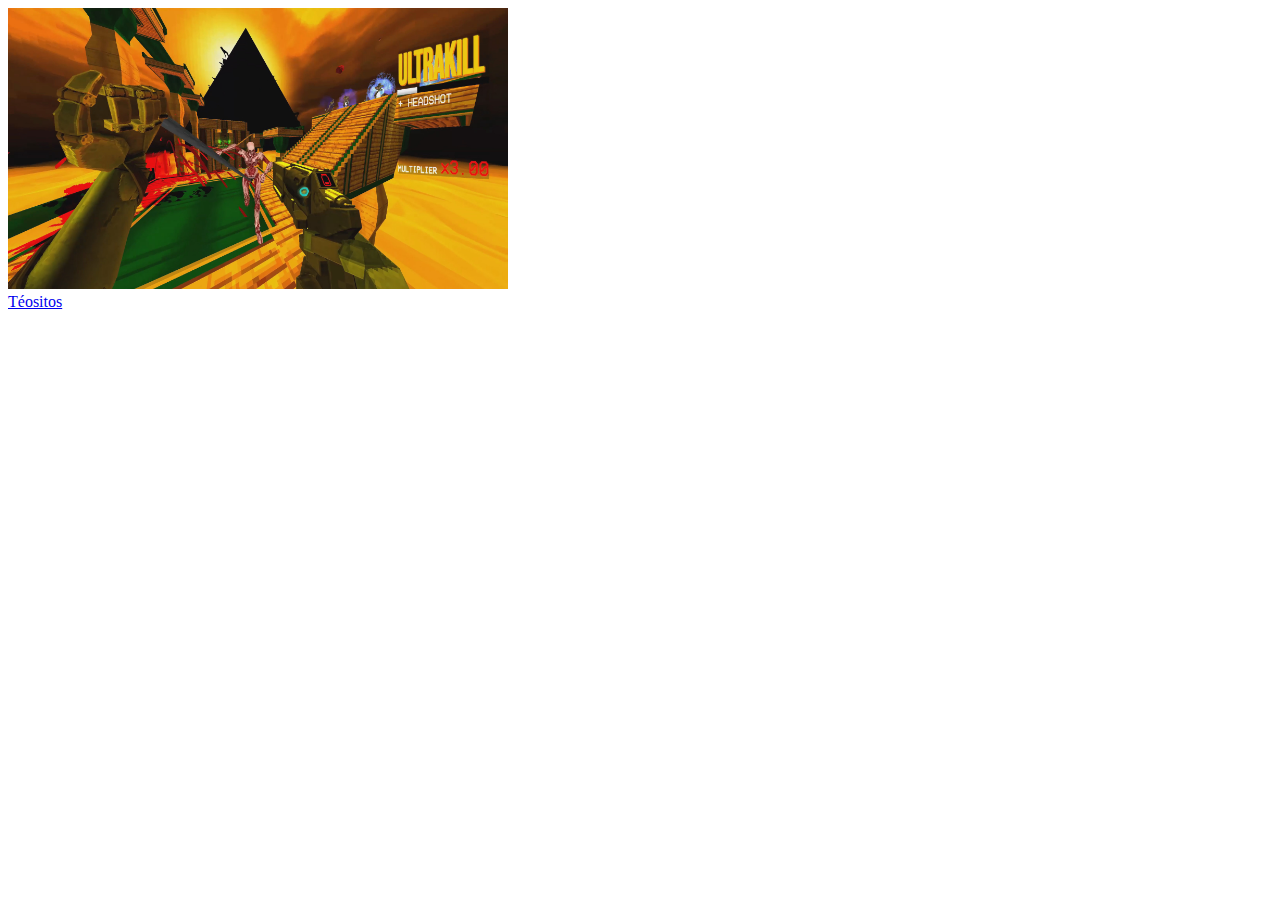
<file: exercicioum/index.html>
<!DOCTYPE html>
<html lang="en">
<head>
    <meta charset="UTF-8">
    <meta name="viewport" content="width=device-width, initial-scale=1.0">
    <title>Document</title>
</head>
<body>
    <img src="img/foda.jpg" alt="ultrakillGreed" width="500">
    <br>
    <a href="https://www.youtube.com/@Teositos" > Téositos</a>
    <br>
</body>
</html>
</file>
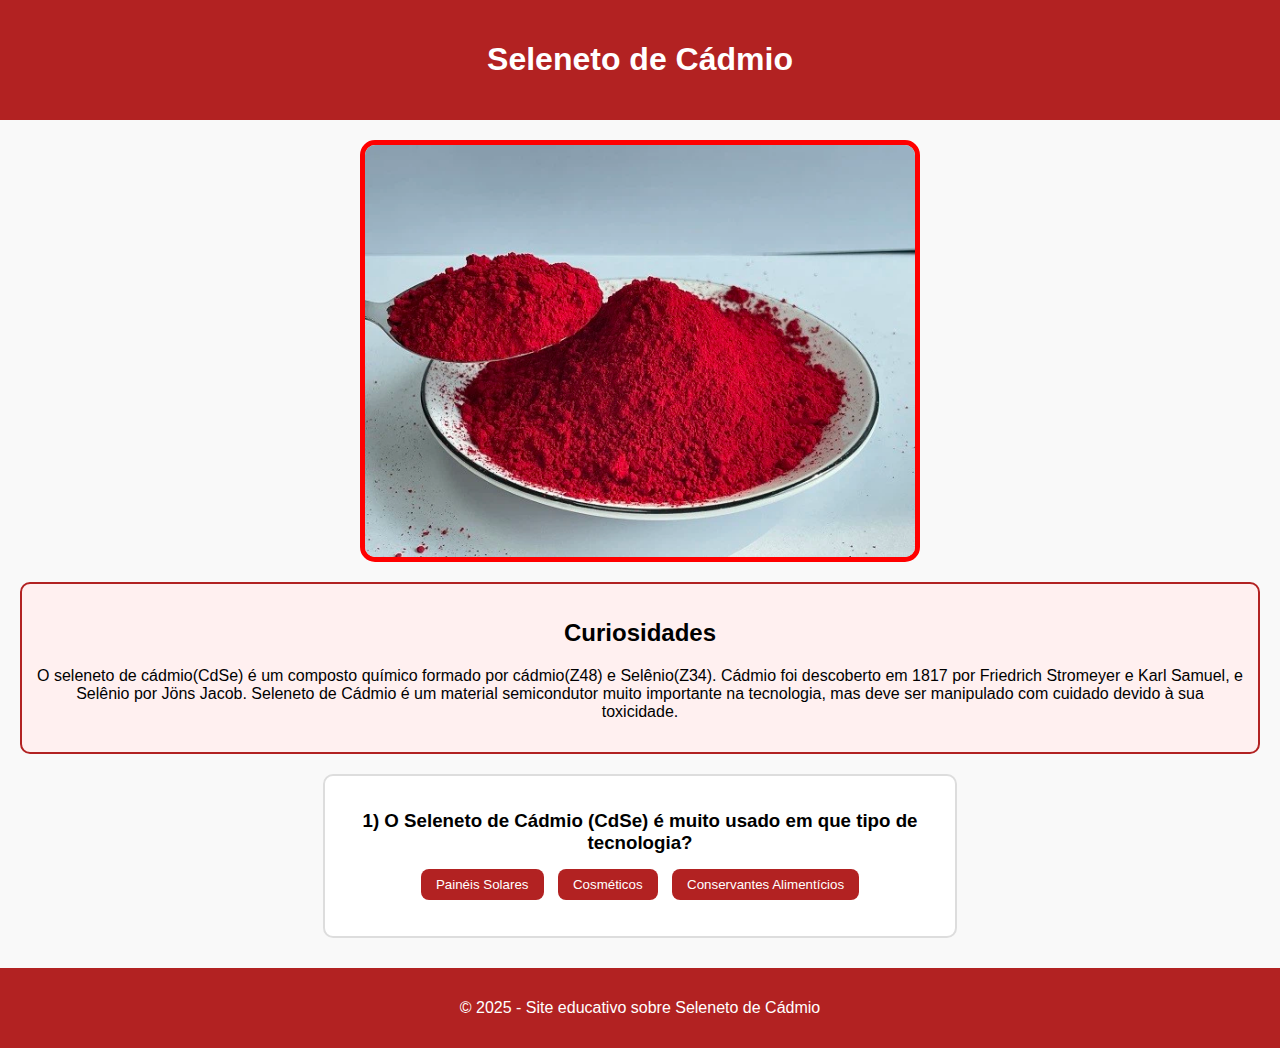
<file: trabquimica/index.html>
<!DOCTYPE html>
<html lang="pt-br">
<head>
  <meta charset="UTF-8">
  <meta name="viewport" content="width=device-width, initial-scale=1.0">
  <title>Seleneto de Cádmio</title>
  <link rel="stylesheet" href="css/estilo.css">
</head>
<body>
  <header>
    <h1>Seleneto de Cádmio</h1>
  </header>

  <section id="menu">
    <img src="img/cadmiobanner.webp" alt="cadmiobanner" id="cadmiobanner">
  </section>

  <section id="curiosidades">
    <h2>Curiosidades</h2>
    <p id="curiosidadeTexto">O seleneto de cádmio(CdSe) é um composto químico formado por cádmio(Z48) e Selênio(Z34).
      Cádmio foi descoberto em 1817 por Friedrich Stromeyer e Karl Samuel, e Selênio por Jöns Jacob.
      Seleneto de Cádmio é um material semicondutor muito importante na tecnologia, mas deve ser manipulado com cuidado devido à sua toxicidade.
    </p>
  </section>

  <main id="quiz">
   
    <section id="questao1" class="questao">
      <h3>1) O Seleneto de Cádmio (CdSe) é muito usado em que tipo de tecnologia?</h3>
      <button onclick="verificarResposta(1,'solar')">Painéis Solares</button>
      <button onclick="verificarResposta(1,'cosmeticos')">Cosméticos</button>
      <button onclick="verificarResposta(1,'alimentos')">Conservantes Alimentícios</button>
      <p id="feedback1" class="feedback"></p>
    </section>

  
    <section id="questao2" class="questao escondido">
      <h3>2) Qual a principal característica óptica do CdSe?</h3>
      <label><input type="radio" name="q2" value="transparente"> Transparência total</label><br>
      <label><input type="radio" name="q2" value="fluorescencia"> Fluorescência em nanocristais</label><br>
      <label><input type="radio" name="q2" value="radioativo"> Radioatividade natural</label><br>
      <button onclick="verificarResposta(2)">Confirmar</button>
      <p id="feedback2" class="feedback"></p>
    </section>

  
    <section id="questao3" class="questao escondido">
      <h3>3) O CdSe é considerado:</h3>
      <select id="resposta3">
        <option value="">Selecione</option>
        <option value="seguro">Seguro e inofensivo</option>
        <option value="toxico">Tóxico e perigoso se manuseado incorretamente</option>
        <option value="nutritivo">Essencial como nutriente humano</option>
      </select>
      <button onclick="verificarResposta(3)">Enviar</button>
      <p id="feedback3" class="feedback"></p>
    </section>
  </main>

  <footer>
    <p>&copy; 2025 - Site educativo sobre Seleneto de Cádmio</p>
  </footer>

  <script src="js/codigo.js"></script>
</body>
</html>
</file>
<file: trabquimica/css/estilo.css>
body {
  font-family: Arial, sans-serif;
  margin: 0;
  padding: 0;
  text-align: center;
  background-color: #f9f9f9;
}

header {
  background-color: #b22222;
  color: white;
  padding: 20px;
  position: sticky;
  top: 0;
  z-index: 1000;
}

#menu {
  display: flex;
  justify-content: center;
  margin: 20px 0;
}

#cadmiobanner {
  border: 5px solid red;
  border-radius: 15px;
  width: 80%;
  max-width: 550px;
}

#curiosidades {
  margin: 20px;
  padding: 15px;
  background: #fff0f0;
  border: 2px solid #b22222;
  border-radius: 10px;
}

.questao {
  margin: 20px auto;
  padding: 15px;
  max-width: 600px;
  background: #ffffff;
  border: 2px solid #ddd;
  border-radius: 10px;
}

.questao h3 {
  margin-bottom: 10px;
}

button {
  margin: 5px;
  padding: 8px 15px;
  border: none;
  border-radius: 8px;
  background: #b22222;
  color: white;
  cursor: pointer;
}

button:hover {
  background: #8b1a1a;
}

.feedback {
  margin-top: 10px;
  font-weight: bold;
}

.escondido {
  display: none;
}

footer {
  background: #b22222;
  color: white;
  padding: 15px;
  margin-top: 30px;
}
</file>
